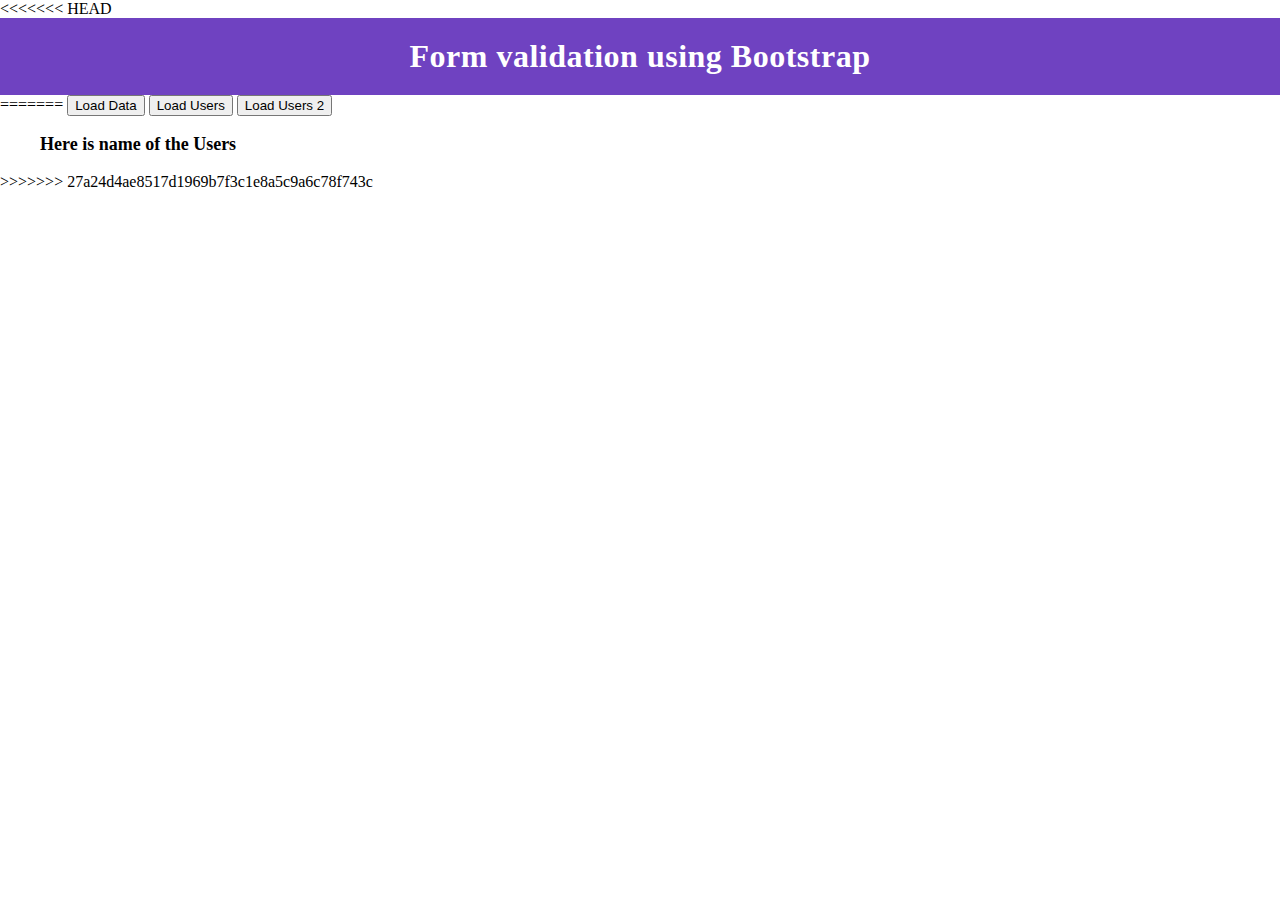
<file: index.html>
<!DOCTYPE html>
<html lang="en">
<<<<<<< HEAD
  <head>
    <meta charset="utf-8" />
    <meta name="viewport" content="width=device-width, initial-scale=1" />
    <title>Bootstrap demo</title>
    <link rel="stylesheet" href="style.css" />
    <link
      href="https://cdn.jsdelivr.net/npm/bootstrap@5.2.3/dist/css/bootstrap.min.css"
      rel="stylesheet"
      integrity="sha384-rbsA2VBKQhggwzxH7pPCaAqO46MgnOM80zW1RWuH61DGLwZJEdK2Kadq2F9CUG65"
      crossorigin="anonymous"
    />
  </head>
  <body>
    <h1>Form validation using Bootstrap</h1>

    <script
      src="https://cdn.jsdelivr.net/npm/bootstrap@5.2.3/dist/js/bootstrap.bundle.min.js"
      integrity="sha384-kenU1KFdBIe4zVF0s0G1M5b4hcpxyD9F7jL+jjXkk+Q2h455rYXK/7HAuoJl+0I4"
      crossorigin="anonymous"
    ></script>
  </body>
</html>
=======
<head>
  <meta charset="UTF-8">
  <meta name="viewport" content="width=device-width, initial-scale=1.0">
  <title>Document</title>
</head>
<body>
  <button onclick="loadData()">Load Data</button>
  <button onclick="loadUsers()">Load Users</button>
  <button onclick="loadUsers2()">Load Users 2</button>

  <div>
    <ul style="font-size: large; font-weight: bold;" id="users">Here is name of the Users</ul>
  </div>




  <!-- <script src="/milestone_06/api-json/json_placeholder.js"></script> -->
  <script src="milestone_06/api-json/fetch.js"></script>
</body>
</html>
>>>>>>> 27a24d4ae8517d1969b7f3c1e8a5c9a6c78f743c
</file>
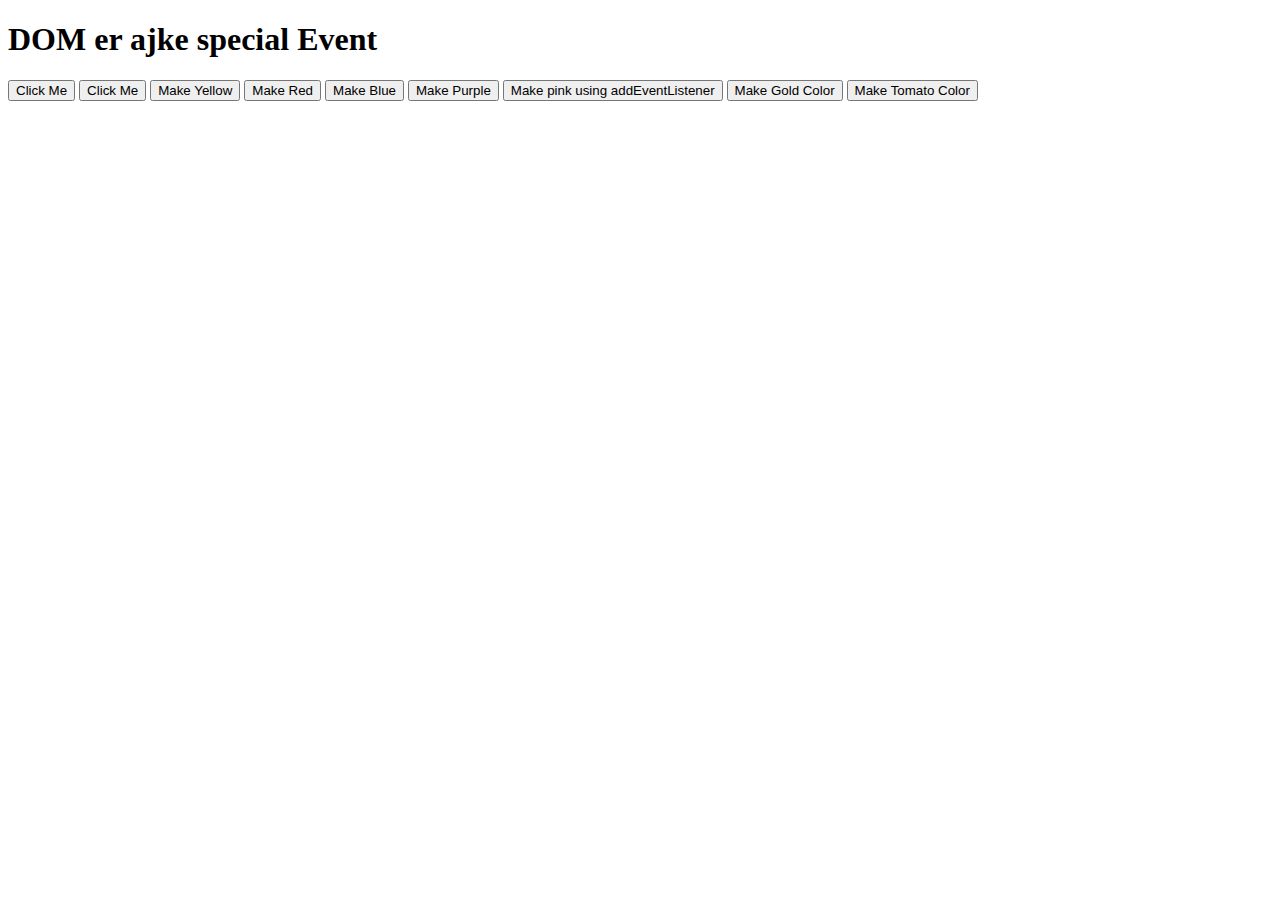
<file: 02_tour_of_dom/dom_events/index.html>
<!DOCTYPE html>
<html lang="en">
<head>
    <meta charset="UTF-8">
    <meta name="viewport" content="width=device-width, initial-scale=1.0">
    <title>DOM JS EVENT</title>
</head>
<body>
    <h1 onclick="console.log('I clicked on heading')">DOM er ajke special Event</h1>
    <button onclick="console.log(7)">Click Me</button>
    <button onclick="console.log(65)">Click Me</button>

    <!-- example of onclick color change -->
    <!-- example 1 -->
    <button onclick="document.body.style.backgroundColor = 'yellow'">Make Yellow</button>
    <!-- Example 2-->
    <button onclick="makeRed()">Make Red</button>

    <!-- Example 3 -->
    <button id="make-blue">Make Blue</button>
    <button id="make-purple">Make Purple</button>

    <!-- Example 4 -->
    <button id="make-pink">Make pink using addEventListener</button>
    <button id="make-gold">Make Gold Color</button>
    <button id="make-tomato">Make Tomato Color</button>

    <script src="/02_tour_of_dom/dom_events/js_dom_events.js"></script>
    <script>
       
    </script>
</body>
</html>
</file>
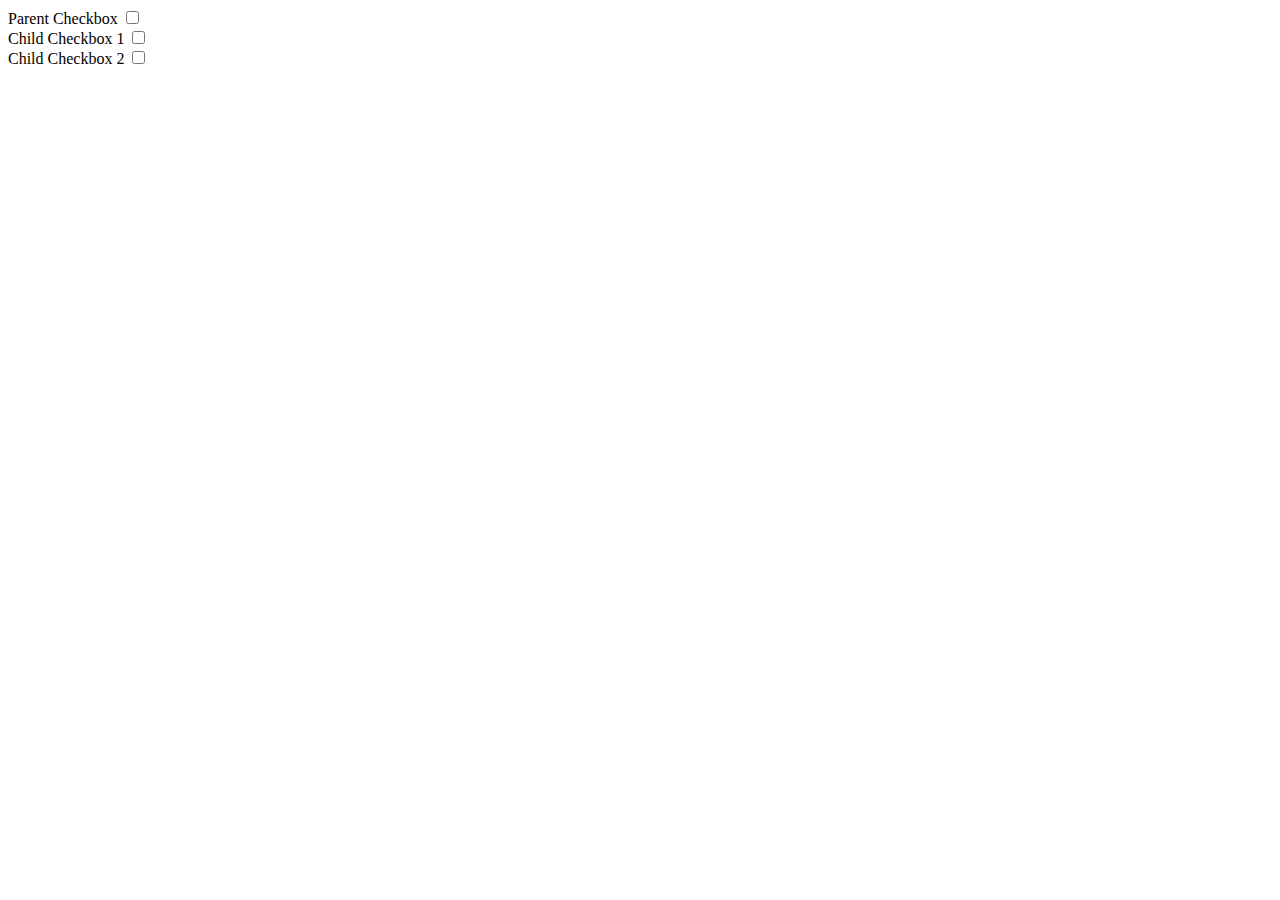
<file: check.html>
<!DOCTYPE html>
<html>
<head>
    <title>Checkbox Example</title>
</head>
<body>
    <label for="parentCheckbox">Parent Checkbox</label>
    <input type="checkbox" id="parentCheckbox">
    <br>
    <label for="childCheckbox1">Child Checkbox 1</label>
    <input type="checkbox" id="childCheckbox1" class="child">
    <br>
    <label for="childCheckbox2">Child Checkbox 2</label>
    <input type="checkbox" id="childCheckbox2" class="child">
    
    <script>
        // Get references to the parent and child checkboxes
        const parentCheckbox = document.getElementById("parentCheckbox");
        const childCheckboxes = document.querySelectorAll(".child");

        // Add a click event listener to the parent checkbox
        parentCheckbox.addEventListener("click", function () {
            // Check or uncheck child checkboxes based on the parent's state
            const isChecked = parentCheckbox.checked;
            childCheckboxes.forEach(function (childCheckbox) {
                childCheckbox.checked = isChecked;
            });
        });

        // Add click event listeners to child checkboxes
        childCheckboxes.forEach(function (childCheckbox) {
            childCheckbox.addEventListener("click", function () {
                // If any child checkbox is clicked, uncheck the parent checkbox
                parentCheckbox.checked = false;
            });
        });
    </script>
</body>
</html>
</file>
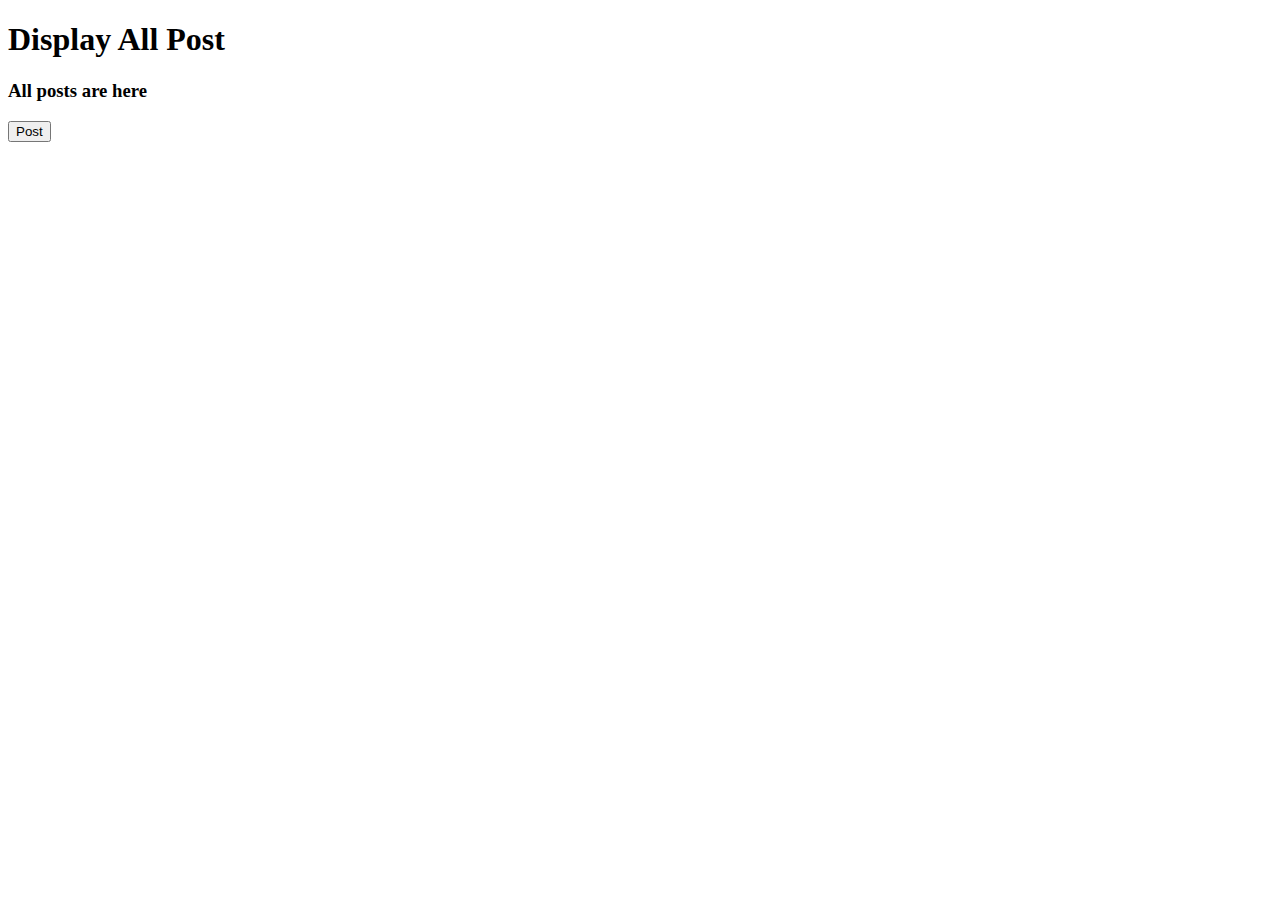
<file: post.html>
<!DOCTYPE html>
<html lang="en">
<head>
    <meta charset="UTF-8">
    <meta name="viewport" content="width=device-width, initial-scale=1.0">
    <title>Document</title>
    <style>
        .post{
            background-color: gold;
            margin: 20px 0px;
            padding: 15px;
            border-radius: 8px;
        }
    </style>
</head>
<body>
    <header>
        <h1>Display All Post</h1>
    </header>
    <main>
        <section>
            <h3>All posts are here</h3>
            <div id="post-container"></div>
        </section>
        <button>Post</button>
    </main>

    <script src="milestone_06/api-json/post.js"></script>
</body>
</html>
</file>
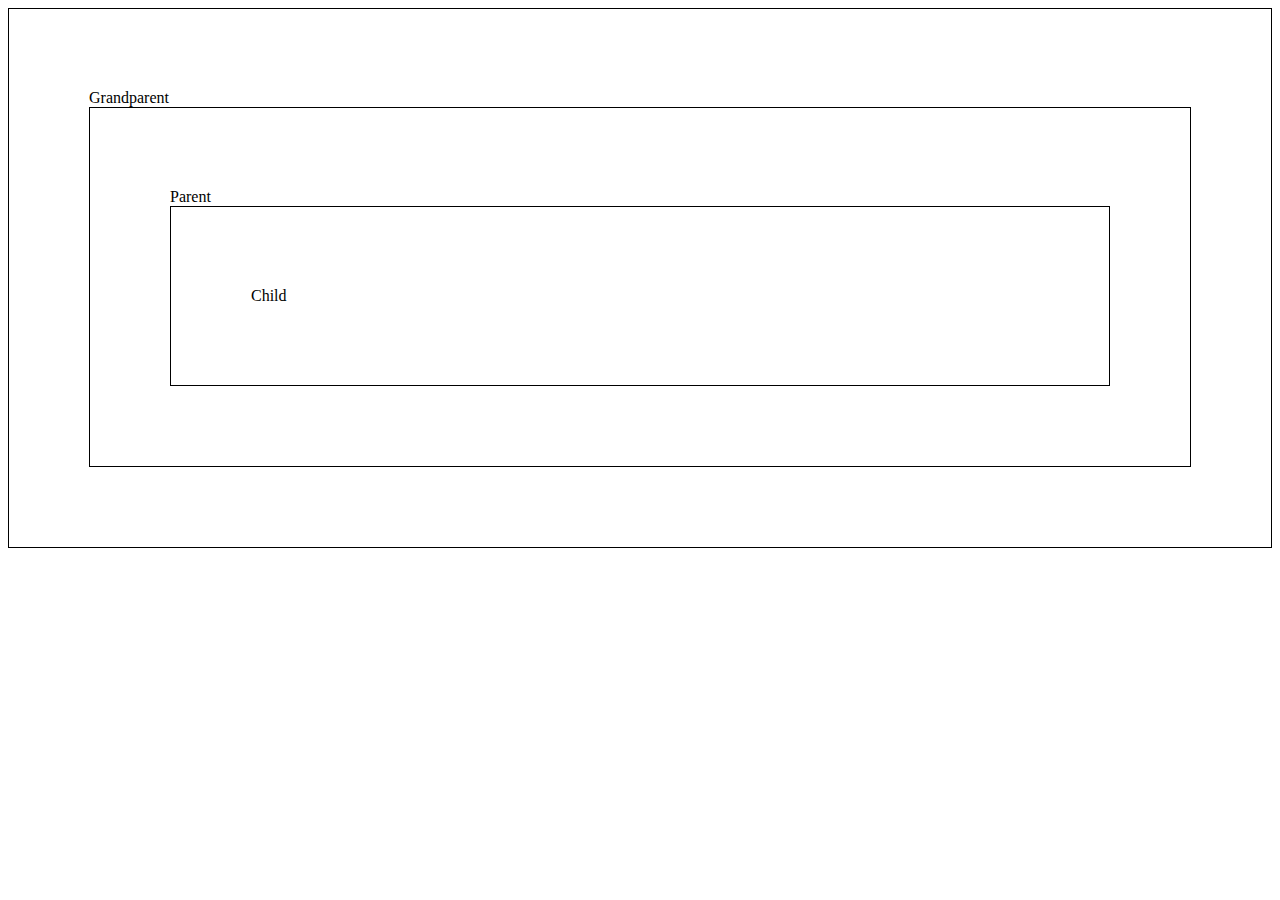
<file: 02_tour_of_dom/dom_conceptual/dom_hirearcy.html>
<!DOCTYPE html>
<html lang="en">
<head>
    <meta charset="UTF-8">
    <meta name="viewport" content="width=device-width, initial-scale=1.0">
    <title>Document</title>
    <style>
        div {

            padding: 80px;
            margin: 0 auto;
            border: 1px solid black;
        }
    </style>
</head>
<body>
    <div id="grand-parent">Grandparent
        <div id="parent">Parent
            <div id="child">Child</div>
        </div>
    </div>
    <script>
        document.getElementById('grand-parent').addEventListener('click', function(){
            console.log('Grandparent');
        })

        document.getElementById('parent').addEventListener('click', function(e){
            console.log('Parent')
            e.stopPropagation()
        })

        document.getElementById('child').addEventListener('click', function(e){
            console.log('child');
            e.stopPropagation()
        })
    </script>
</body>
</html>
</file>
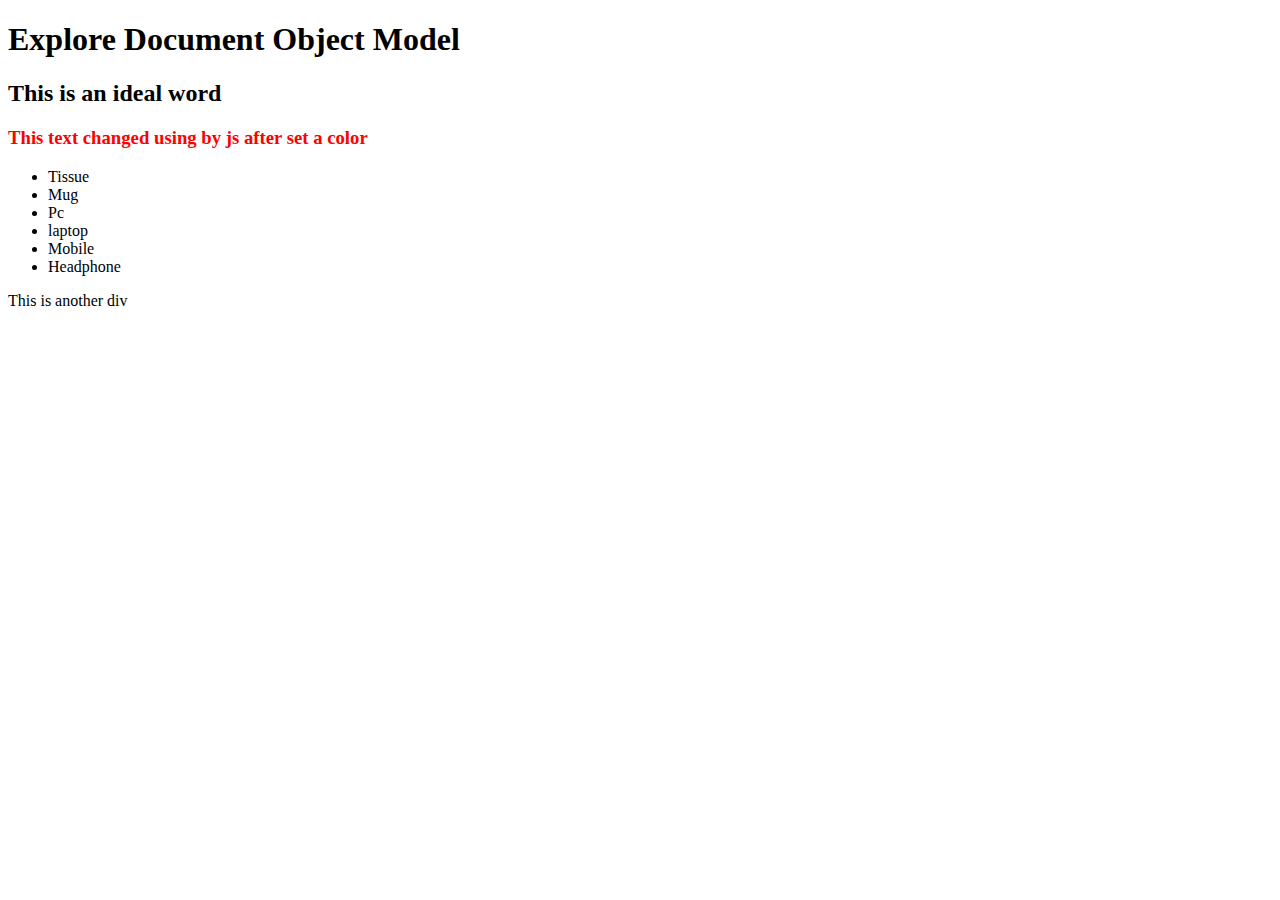
<file: 02_tour_of_dom/dom_conceptual/first_part.html>
<!DOCTYPE html>
<html lang="en">
  <head>
    <meta charset="UTF-8" />
    <meta name="viewport" content="width=device-width, initial-scale=1.0" />
    <title>Document</title>
    <style>
      #example-div {
        display: none;
      }

      .my-class {
        background-color: gold;
        padding: 1rem;
        font-size: 20px;
        font-weight: 800;
        color: black;
        text-align: center;
      }
    </style>
  </head>
  <body>
    <h1>Explore Document Object Model</h1>
    <h2>This is an ideal word</h2>
    <div id="container">
      <h3 id="title">Some items name here</h3>
      <ul id="item-container">
        <li class="item">Tissue</li>
        <li class="item">Mug</li>
        <li class="item">Pc</li>
        <li class="item">laptop</li>
        <li class="item">Mobile</li>
      </ul>
    </div>
    <div id="example-div">This is <b>bold</b> Text</div>
    <div id="example-div2">This is another div</div>
    <script>
      // console.dir(document);
      const element = document.getElementById("example-div");
      //   console.log(element.textContent);
      const element1 = document.getElementById("example-div2");
      //   console.log(element1.innerText);

      const title = document.getElementById("title");
      title.style.color = "red";
      title.innerText = "This text changed using by js after set a color";
      const items = document.getElementsByClassName("item");
      // console.log(items);

      // for(item of items){
      //     console.log(item.innerText);
      // }

      const itemsContainer = document.getElementById("item-container");
      // console.log(itemsContainer.innerHTML)

      const itemQuery = document.querySelector("#item-container");
      // console.log(itemQuery.innerHTML)

      const itemsQuery = document.querySelectorAll(".item");
      // console.log(itemQuery)
      // for(i of itemsQuery){
      //     console.log(i)
      // }

      const child = document.querySelector(".item");
      // console.log(child.parentNode.parentNode.parentNode.parentNode.parentNode)
      // console.log(child.parentElement.parentElement.parentElement.parentElement)

      const li = document.createElement("li");
      li.innerText = "Headphone";
      li.classList.add("item");
      itemQuery.appendChild(li);

      console.log(itemQuery);

      itemQuery.setAttribute("title", "tumi-ki-koro");
      element1.setAttribute("class", "my-class");

      element1.removeAttribute('class');
    </script>
  </body>
</html>
</file>
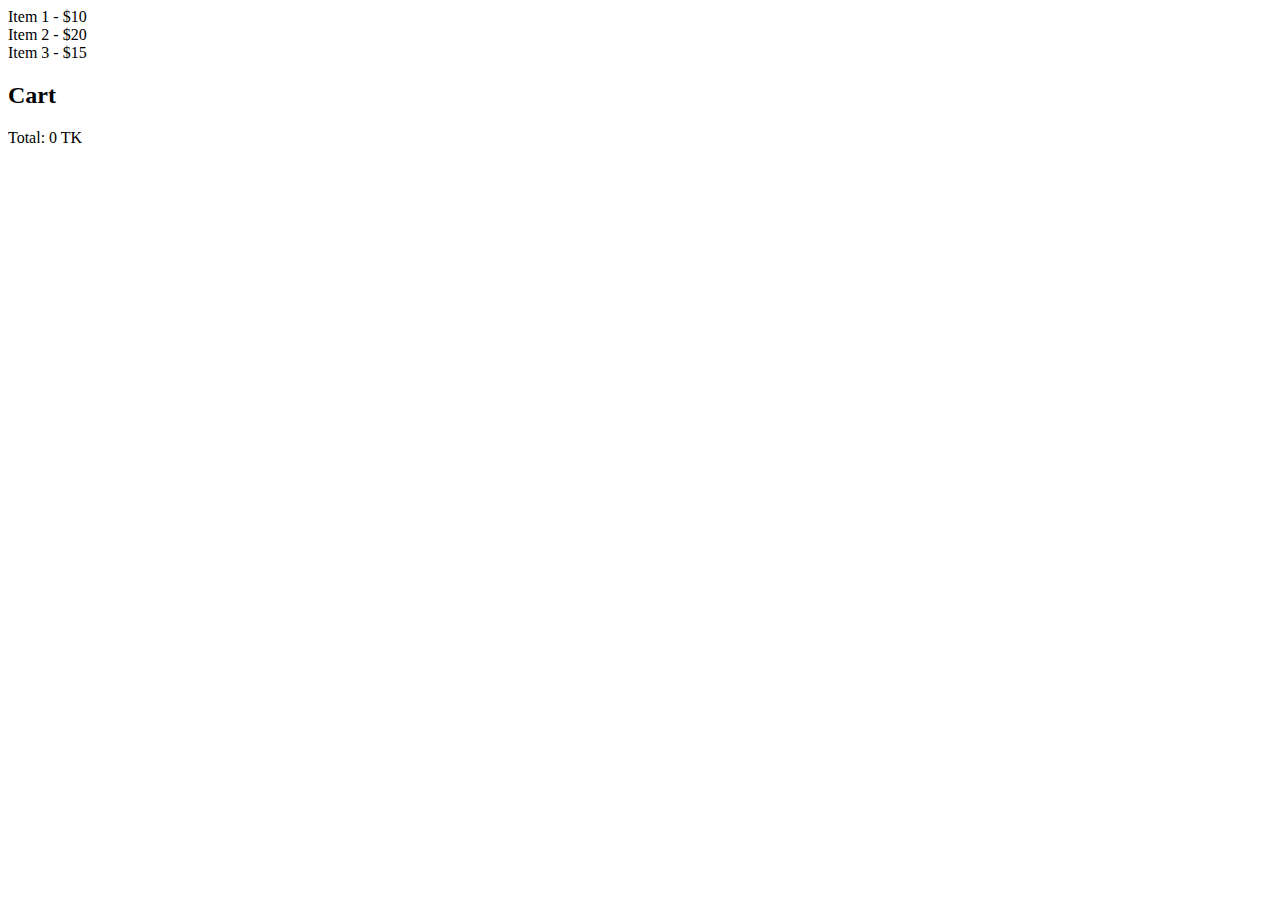
<file: 02_tour_of_dom/dom_elements/addCart.html>
<!DOCTYPE html>
<html lang="en">
  <head>
    <meta charset="UTF-8" />
    <meta name="viewport" content="width=device-width, initial-scale=1.0" />
    <title>Document</title>
  </head>
  <body>
    <div class="item-list">
      <div class="item" onclick="addItem('Item 1', 10)">Item 1 - $10</div>
      <div class="item" onclick="addItem('Item 2', 20)">Item 2 - $20</div>
      <div class="item" onclick="addItem('Item 3', 15)">Item 3 - $15</div>
    </div>

    <div class="cart">
      <h2>Cart</h2>
      <ul id="cart-items"></ul>
      <p>Total: <span id="cart-total">0</span> TK</p>
    </div>

    <script>
      let serial = 1; // To keep track of serial numbers
      let total = 0; // To keep track of the total price

      function addItem(itemName, itemPrice) {
        // Get the cart items and total elements
        const cart = document.getElementById("cart-items");
        const cartTotal = document.getElementById("cart-total");

        // Create a new list item for the cart
        const cartItem = document.createElement("li");
        cartItem.textContent = `${serial}. ${itemName} - $${itemPrice.toFixed(
          2
        )}`;

        // Add the item to the cart
        cart.appendChild(cartItem);

        // Increment the serial number for the next item
        serial++;

        // Update the total price
        total += itemPrice;
        cartTotal.textContent = total.toFixed(2);
      }
    </script>
  </body>
</html>
</file>
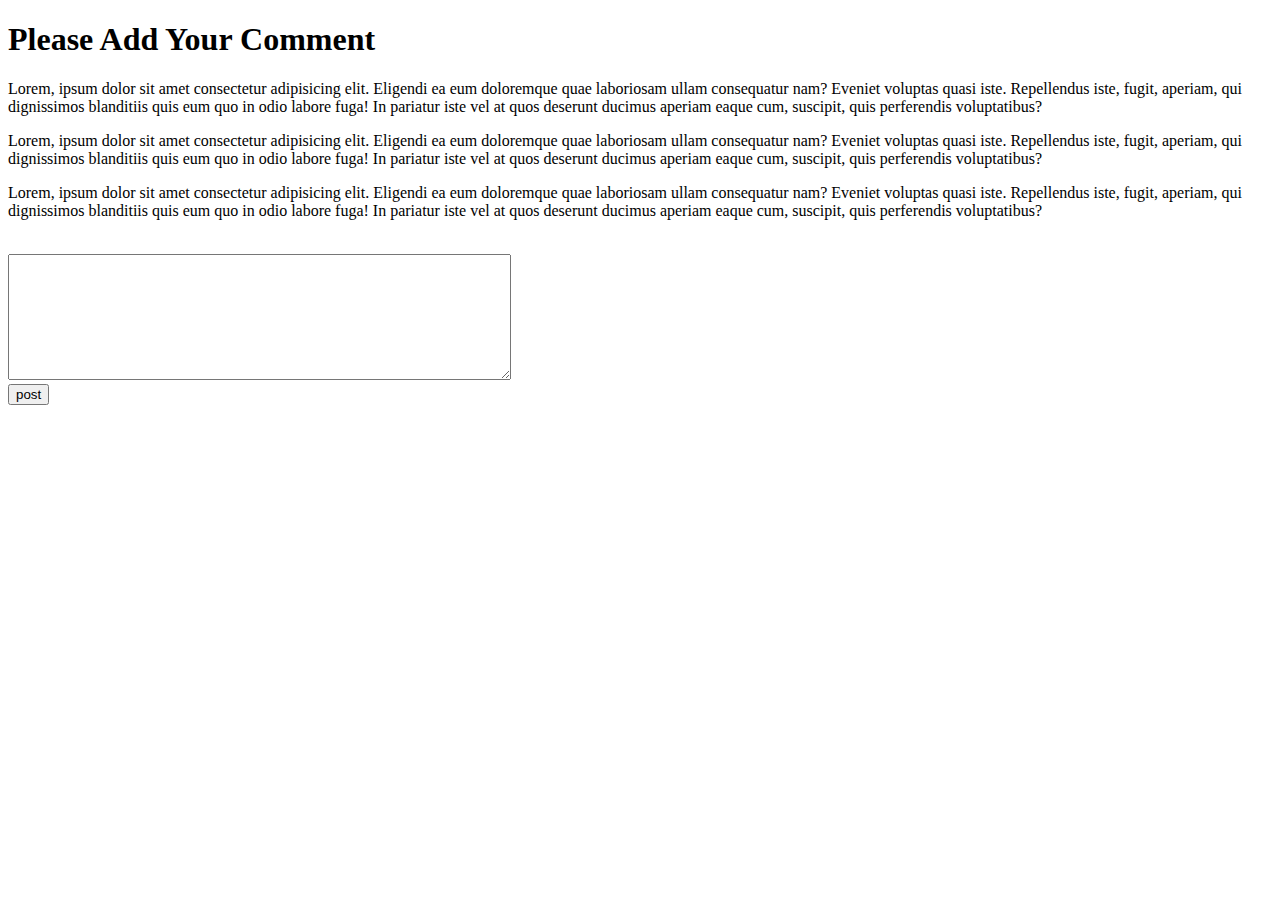
<file: 02_tour_of_dom/dom_events/comment-box.html>
<!DOCTYPE html>
<html lang="en">
  <head>
    <meta charset="UTF-8" />
    <meta name="viewport" content="width=device-width, initial-scale=1.0" />
    <title>Add Comment Using DOM</title>
  </head>
  <body>
    <h1>Please Add Your Comment</h1>
    <div id="comment-container">
      <p>
        Lorem, ipsum dolor sit amet consectetur adipisicing elit. Eligendi ea
        eum doloremque quae laboriosam ullam consequatur nam? Eveniet voluptas
        quasi iste. Repellendus iste, fugit, aperiam, qui dignissimos blanditiis
        quis eum quo in odio labore fuga! In pariatur iste vel at quos deserunt
        ducimus aperiam eaque cum, suscipit, quis perferendis voluptatibus?
      </p>
      <p>
        Lorem, ipsum dolor sit amet consectetur adipisicing elit. Eligendi ea
        eum doloremque quae laboriosam ullam consequatur nam? Eveniet voluptas
        quasi iste. Repellendus iste, fugit, aperiam, qui dignissimos blanditiis
        quis eum quo in odio labore fuga! In pariatur iste vel at quos deserunt
        ducimus aperiam eaque cum, suscipit, quis perferendis voluptatibus?
      </p>
      <p>
        Lorem, ipsum dolor sit amet consectetur adipisicing elit. Eligendi ea
        eum doloremque quae laboriosam ullam consequatur nam? Eveniet voluptas
        quasi iste. Repellendus iste, fugit, aperiam, qui dignissimos blanditiis
        quis eum quo in odio labore fuga! In pariatur iste vel at quos deserunt
        ducimus aperiam eaque cum, suscipit, quis perferendis voluptatibus?
      </p>
    </div>
    <br>
    <textarea name="" id="new-comment" cols="60" rows="8"></textarea>
    <br>
    <button id="btn-post">post</button>

    <script>
        document.getElementById('btn-post').addEventListener('click', function(){
            const commentBox = document.getElementById('new-comment');
            const commentText = commentBox.value;
            const commentContainer = document.getElementById('comment-container');
            const p = document.createElement('p');
            p.innerText = commentText;
            commentContainer.appendChild(p);
            commentBox.value = '';
        })
    </script>
  </body>
</html>
</file>
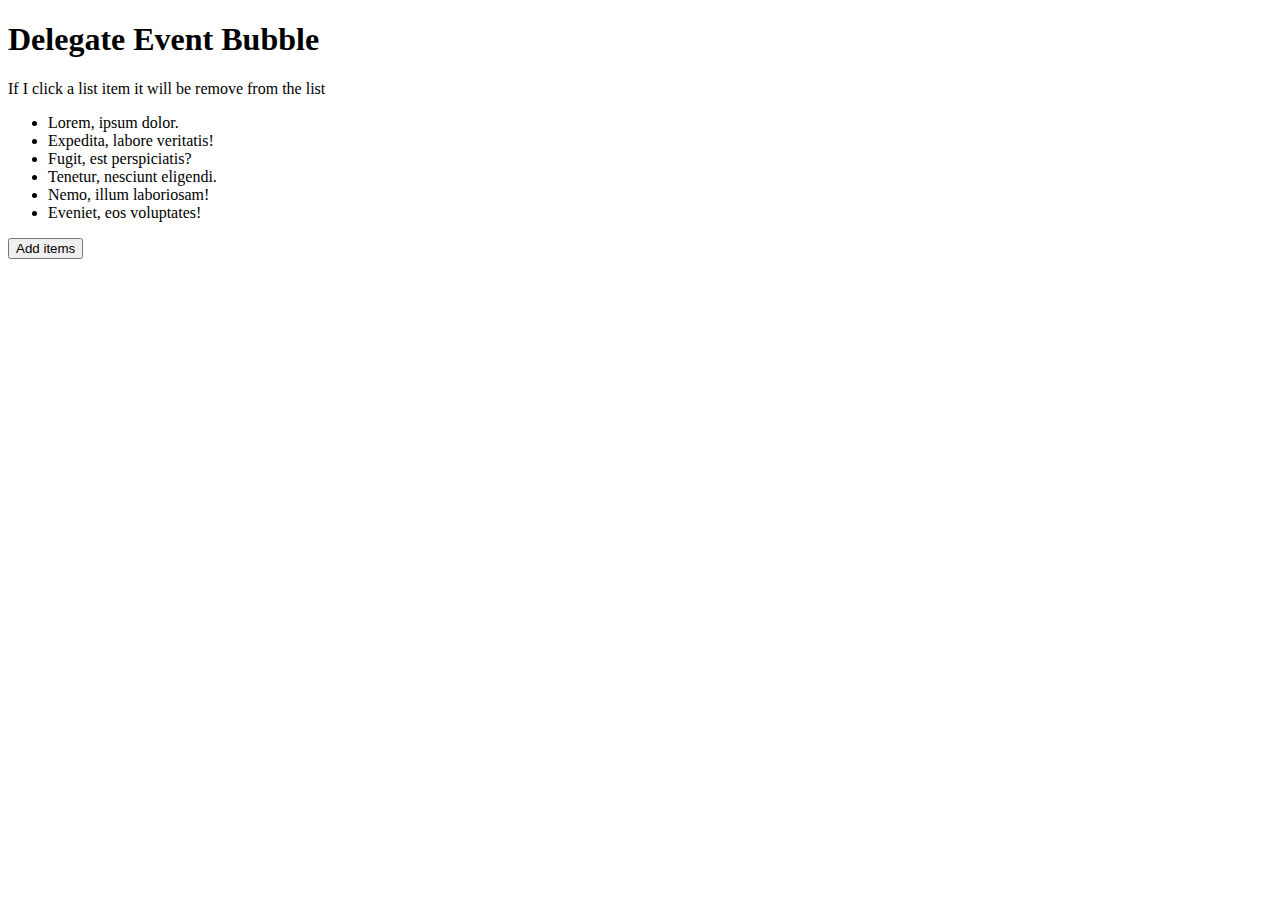
<file: 02_tour_of_dom/dom_events/delegate.html>
<!DOCTYPE html>
<html lang="en">
<head>
    <meta charset="UTF-8">
    <meta name="viewport" content="width=device-width, initial-scale=1.0">
    <title>Delegate Event Bubble</title>

</head>
<body>
    <h1>Delegate Event Bubble</h1>
    <p>If I click a list item it will be remove from the list</p>
    <ul id="list-container">
        <li class="item">Lorem, ipsum dolor.</li>
        <li class="item">Expedita, labore veritatis!</li>
        <li class="item">Fugit, est perspiciatis?</li>
        <li class="item">Tenetur, nesciunt eligendi.</li>
        <li class="item">Nemo, illum laboriosam!</li>
        <li class="item">Eveniet, eos voluptates!</li>
    </ul>
    <button id="btn-add">Add items</button>

    <script>
    //   const items =  document.getElementsByClassName('item');
    //   for (const item of items){
    //     item.addEventListener('click', function(event){
    //         event.target.parentNode.removeChild(event.target)
    //         //item.remove()
    //     })
    //   }

    document.getElementById('list-container').addEventListener('click', function(event){
        event.target.parentNode.removeChild(event.target);
    })

      document.getElementById('btn-add').addEventListener('click', function(){
        const listContainer = document.getElementById('list-container')
        const li = document.createElement('li');
        li.innerText = 'This is brand new item added';
        li.classList.add('item');
        listContainer.appendChild(li);
    })

    </script>
</body>
</html>
</file>
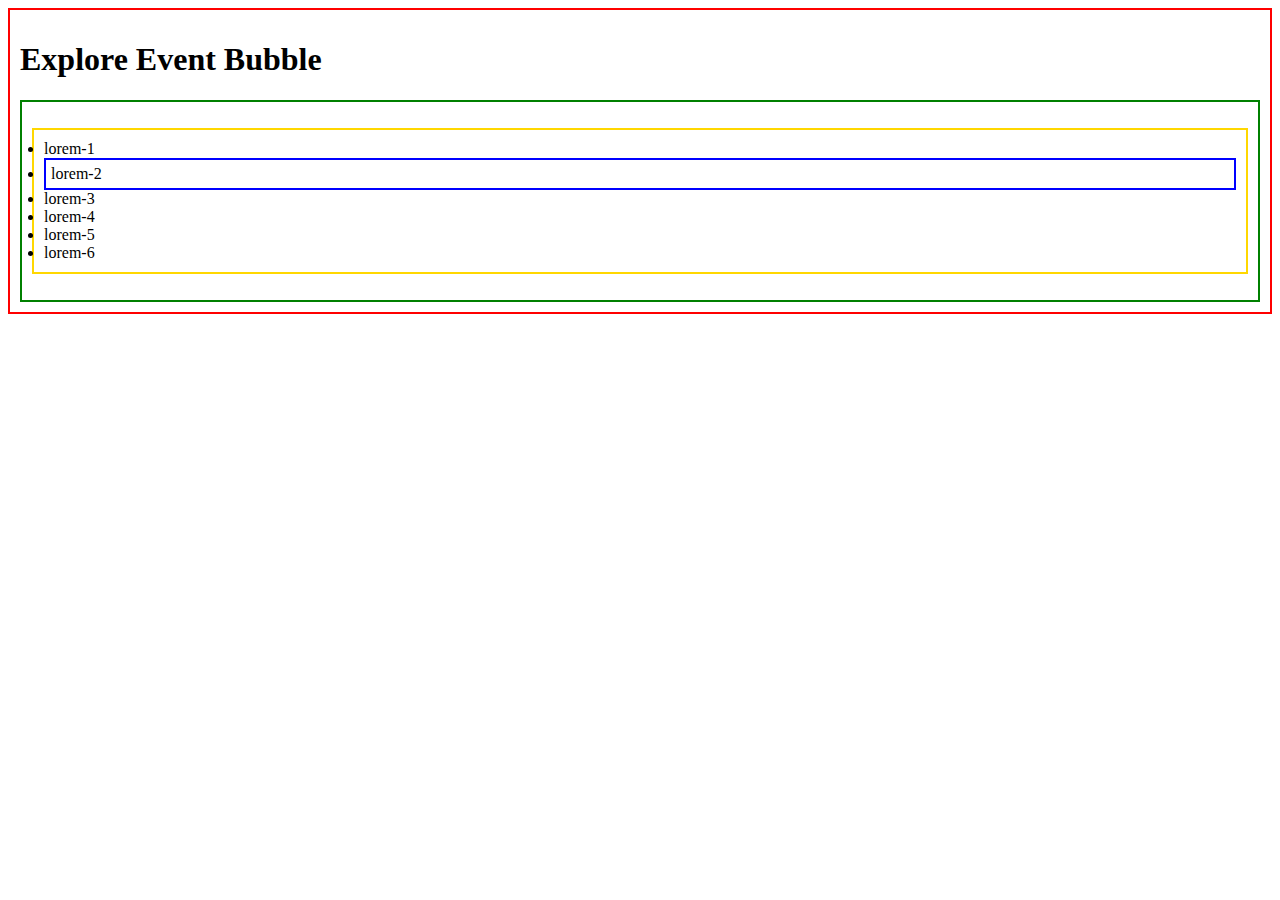
<file: 02_tour_of_dom/dom_events/event_bubble.html>
<!DOCTYPE html>
<html lang="en">
<head>
    <meta charset="UTF-8">
    <meta name="viewport" content="width=device-width, initial-scale=1.0">
    <title>Explore Event Bubble</title>
    <style>
        #body {
            border: 2px solid red;
            padding: 10px;
        }

        #section-container {
            border: 2px solid green;
            padding: 10px;
        }

        #list-container {
            border: 2px solid gold;
            padding: 10px;
        }
        #item-2 {
            border: 2px solid blue;
            padding: 5px;
        }
    </style>
</head>
<body id="body">
    <h1>Explore Event Bubble</h1>
    <section id="section-container">
        <ul id="list-container">
            <li id="item-1">lorem-1</li>
            <li id="item-2">lorem-2</li>
            <li id="item-3">lorem-3</li>
            <li id="item-4">lorem-4</li>
            <li id="item-5">lorem-5</li>
            <li id="item-6">lorem-6</li>
        </ul>
    </section>
    <script>
        document.getElementById('item-2').addEventListener('click', function(event){
            console.log('item 2 clicked')
            event.stopPropagation()
        })
        document.getElementById('list-container').addEventListener('click', function(){
            console.log('list Container ul clicked')
        })
        document.getElementById('section-container').addEventListener('click', function(){
            console.log('section container clicked')
        })
        document.getElementById('body').addEventListener('click', function(){
            console.log('clicked On body section')
        })
    </script>
</body>
</html>
</file>
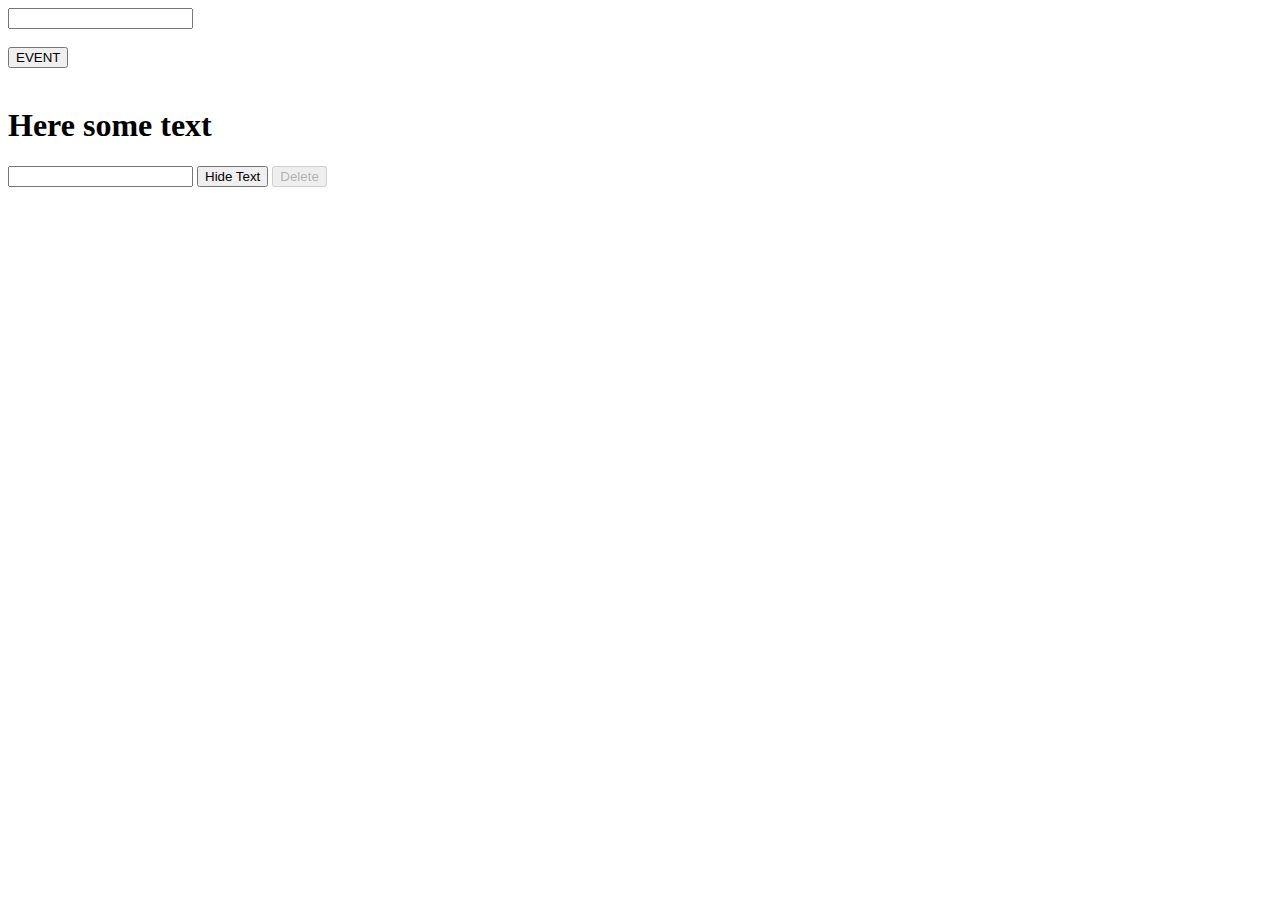
<file: 02_tour_of_dom/dom_events/more-events.html>
<!DOCTYPE html>
<html lang="en">
<head>
    <meta charset="UTF-8">
    <meta name="viewport" content="width=device-width, initial-scale=1.0">
    <title>More Events</title>
</head>
<body>
    <input type="text" id="text-field">
    <br>
    <br>
    <button id="btn-more">EVENT</button>
    <br>
    <br>
    <!-- Github Delete Function create -->
    <h1 id="hide-heading">Here some text</h1>
    <input type="text" id="input-text">
    <button id="btn-hide">Hide Text</button>
    <button id="btn-delete" disabled>Delete</button>
    <script>
        // document.getElementById('text-field').addEventListener('focus',function(event){
        //     event.target.style.backgroundColor = 'pink';

        // })

        // document.getElementById('text-field').addEventListener('blur', function(event){
        //     event.target.style.backgroundColor = '';
        // })

        document.getElementById('input-text').addEventListener('keyup', function(event){
            const text = event.target.value;
            const deleteButton = document.getElementById('btn-delete');
            if(text === 'delete') {
                deleteButton.removeAttribute('disabled')
            }
            else{
                deleteButton.setAttribute('disabled', true)
            }

            deleteButton.addEventListener('click',function(){
                document.getElementById('hide-heading').style.display ='none';
            })
            
        })
        

        // document.getElementById('btn-hide').addEventListener('click', function(){
        //     document.getElementById('hide-heading').style.display = 'none';
        // })

        // document.getElementById('text-field').addEventListener('keypress', function(event){
        //     console.log(event.target.value);
        // })
    </script>
</body>
</html>
</file>
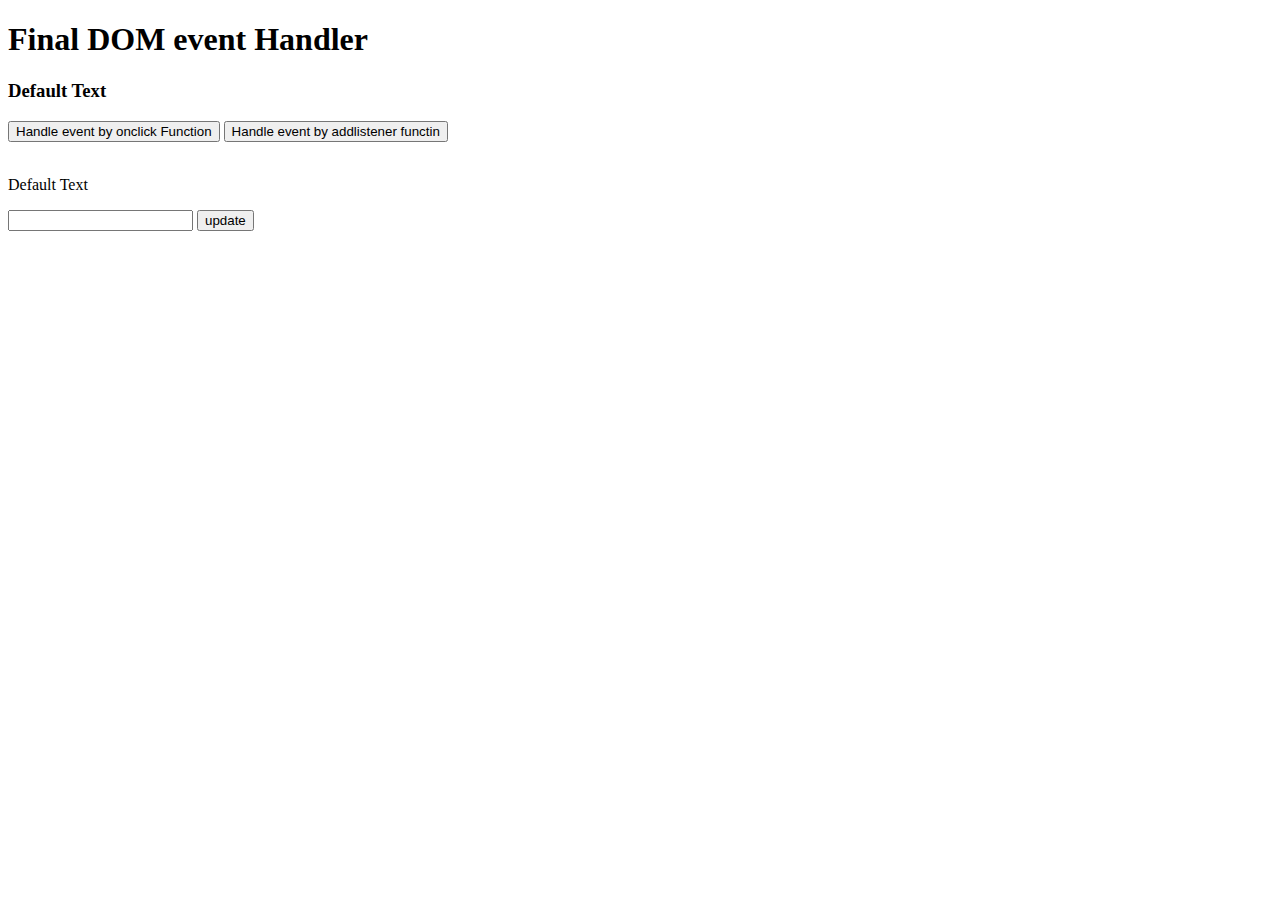
<file: 02_tour_of_dom/dom_events/summary_events.html>
<!DOCTYPE html>
<html lang="en">
<head>
    <meta charset="UTF-8">
    <meta name="viewport" content="width=device-width, initial-scale=1.0">
    <title>Dom events recap</title>
</head>
<body>
    <h1>Final DOM event Handler</h1>
    <h3 id="handler-status">Default Text</h3>
    <button onclick="handlerOnClick()">Handle event by onclick Function</button>
    <button id="event-listener">Handle event by addlistener functin</button>

    <br>
    <br>
    <p id="input-display-text">Default Text</p>
    <input type="text" name="" id="input-field">
    <button id="btn-update">update</button>


    <script>
        function handlerOnClick(){
        const element = document.getElementById('handler-status');
        element.innerText = 'This heading change using onclick method'
        }
        // option 2
        document.getElementById('event-listener').addEventListener('click', function(){
         const element = document.getElementById('handler-status');
         element.innerText = 'This heading change using addEventListener function';
        })

        // Optin 2 again
        document.getElementById('btn-update').addEventListener('click', function(){
            const inputField = document.getElementById('input-field');
            const inputText = inputField.value;
            const p = document.getElementById('input-display-text');
            p.innerText = inputText;
            inputField.value = '';
            
        })

    </script>
</body>
</html>
</file>
<file: style.css>
body {
  margin: 0;
  padding: 0;
}

h1{
  background-color: #6f42c1;
  color: white;
  margin: 0;
  padding: 20px;
  letter-spacing: 0.5px;
  text-align: center;
}
</file>
